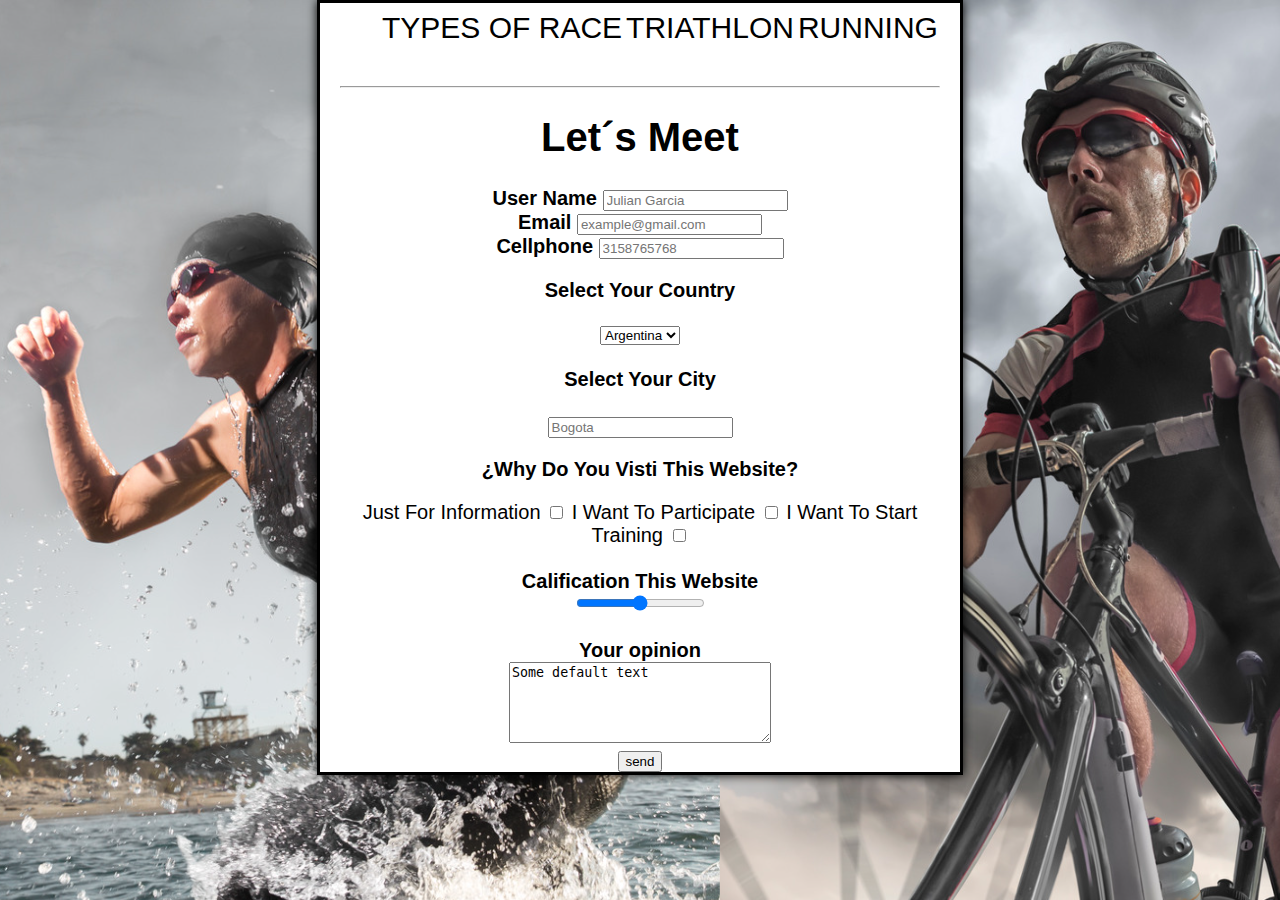
<file: Html/Contact.html>
<!DOCTYPE html>
<html>
    <head>
        <title>Contact</title>
        <link rel="stylesheet" href="../Css/styles4.css" >
    </head>
    <header>
        <div id="navigation">
            <nav>
              <ul class="Section1">
                <li><a href="../Html-Css-Triathlon/Html/Running.html" target="_blank">TYPES OF RACE</a></li>
                <li><a href="../index.html" target="_blank">TRIATHLON</a></li>
                <li><a href="../Html/Running.html" target="_blank">RUNNING</a></li>
              </ul>
            </nav>
        </div> 
    </header> <br><hr>
    <body>
        <h1>Let´s Meet</h1>
    <form action="../Html/Contact.html" method="POST">
        <div id="username">
            <label for="user"><strong>User Name</strong></label>
            <input type="text" name="user" id="user" placeholder="Julian Garcia" required> <br>
        </div>
        <div id="email">
            <label for="email"><strong>Email</strong></label>
            <input type="email" name="email" id="email" placeholder="example@gmail.com" required> <br>
        </div>
        <div id="cellphone">
            <label for="cellphone"><strong>Cellphone</strong></label>
            <input type="phonenumber" name="cellphone" id="cellphone" required placeholder="3158765768"> <br>
        </div>
        <div id="country">
            <p><strong>Select Your Country</strong></p>
            <label for="country"></label>
            <select id="country" name="country">
                <option value="Argentina">Argentina</option>
                <option value="Brasil">Brasil</option>
                 <option value="Colombia">Colombia</option>
                 <option value="Ecuador">Ecuador</option>
                 <option value="Uruguay">Uruguay</option>
            </select>
        </div> <br>
        <div id="city">         
            <label for="city"><strong>Select Your City</strong></label> <br> <br>
            <input type="text" list="city1" id="city" name="city" placeholder="Bogota">
               <datalist id="city1"> <br>
                  <option value="Bogota"></option>
                  <option value="Brasilia"></option>
                  <option value="Montevideo"></option>
                  <option value="Quito"></option>
                  <option value="Rosario"></option>
               </datalist> <br>
       </div>
        <div id="contacting">
            <p><strong>¿Why Do You Visti This Website?</strong></p>
            <label for="information">Just For Information</label>
            <input type="checkbox" name="information" id="information" value="information">
            <label for="participate">I Want To Participate</label>
            <input type="checkbox" name="participate" id="participate" value="participate">
            <label for="training">I Want To Start Training</label>
            <input type="checkbox" name="training" id="training" value="training">
        </div> <br>
        <div id="calification">
            <label for="calification"><strong>Calification This Website</strong></label> <br>
            <input type="range" name="calification" id="calification" step="50" min="0" max="100">
        </div> <br>
        <div id="observation">
           <label for="observations"><strong>Your opinion</strong></label> <br>
           <textarea id="observations" name="opinion" rows="5" cols="30">
Some default text
           </textarea>
        </div>
        <div id="submit">
            <input type="submit" value="send">
        </div>
    </form>
</body>
</html>
</file>
<file: Css/styles4.css>
header {
    margin: 0;
    padding: 0;
    font-size: 0;
}
#navigation nav a {
    text-decoration: none;
    color: inherit;
    font-size: 30px;
}
.Section1 {
    font-size: 100%;
    height: 50px;
    font-family:'Franklin Gothic Medium', 'Arial Narrow', Arial, sans-serif;
    color: black;
    display: flex;
    flex-direction: row;
    justify-content:space-around;
    align-items: center;
}
#navigation a:hover {
    color: rgb(220, 58, 14);
} 
html {
    font-size: 20px;
    font-family: 'Franklin Gothic Medium', 'Arial Narrow', Arial, sans-serif;
    background-image: url(../Html/Imgs/banner.png);
}
body {
    width: 600px;
    margin: 0 auto;
    background-color: white;
    padding: 0px 20px 0px 20px;
    border: 3px solid black;
    box-shadow: 0 0 10px 0;;
    text-align: center;
  }
</file>
